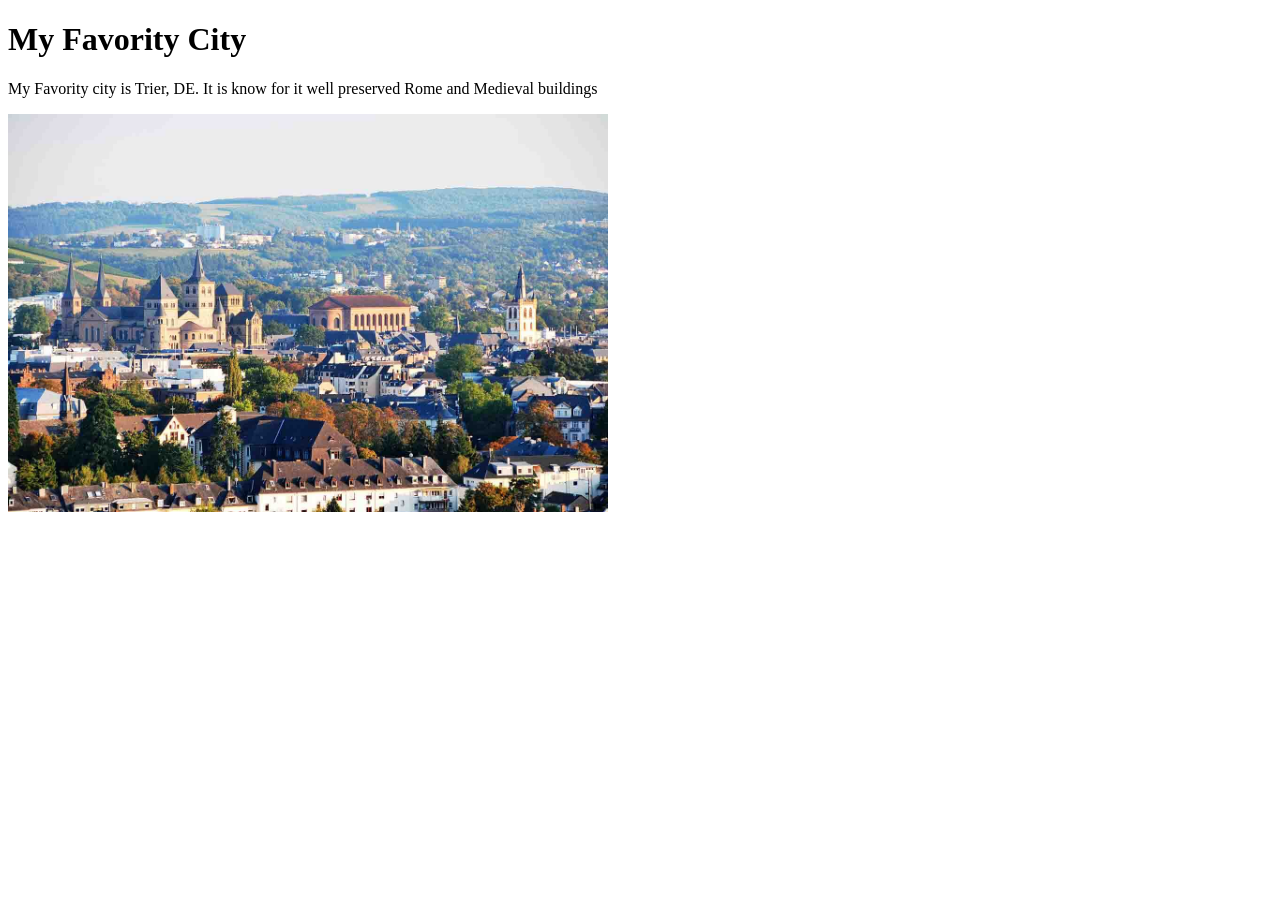
<file: week01/favorite-city.html>
<!DOCTYPE html>
<html lang="en">

<head>
    <meta charset="UTF-8">
    <meta name="viewport" content="width=device-width, initial-scale=1.0">
    <title>My favority city - Daniel Kale</title>
</head>

<body>
    <h1>My Favority City</h1>
    <p>My Favority city is Trier, DE. It is know for it well preserved Rome and Medieval buildings
    </p>
    <img src="images/Trier-Blick-vom_Weishaus.JPG" alt="Trier-Blick-vom_Weishaus" width="600">
</body>

</html>
</file>
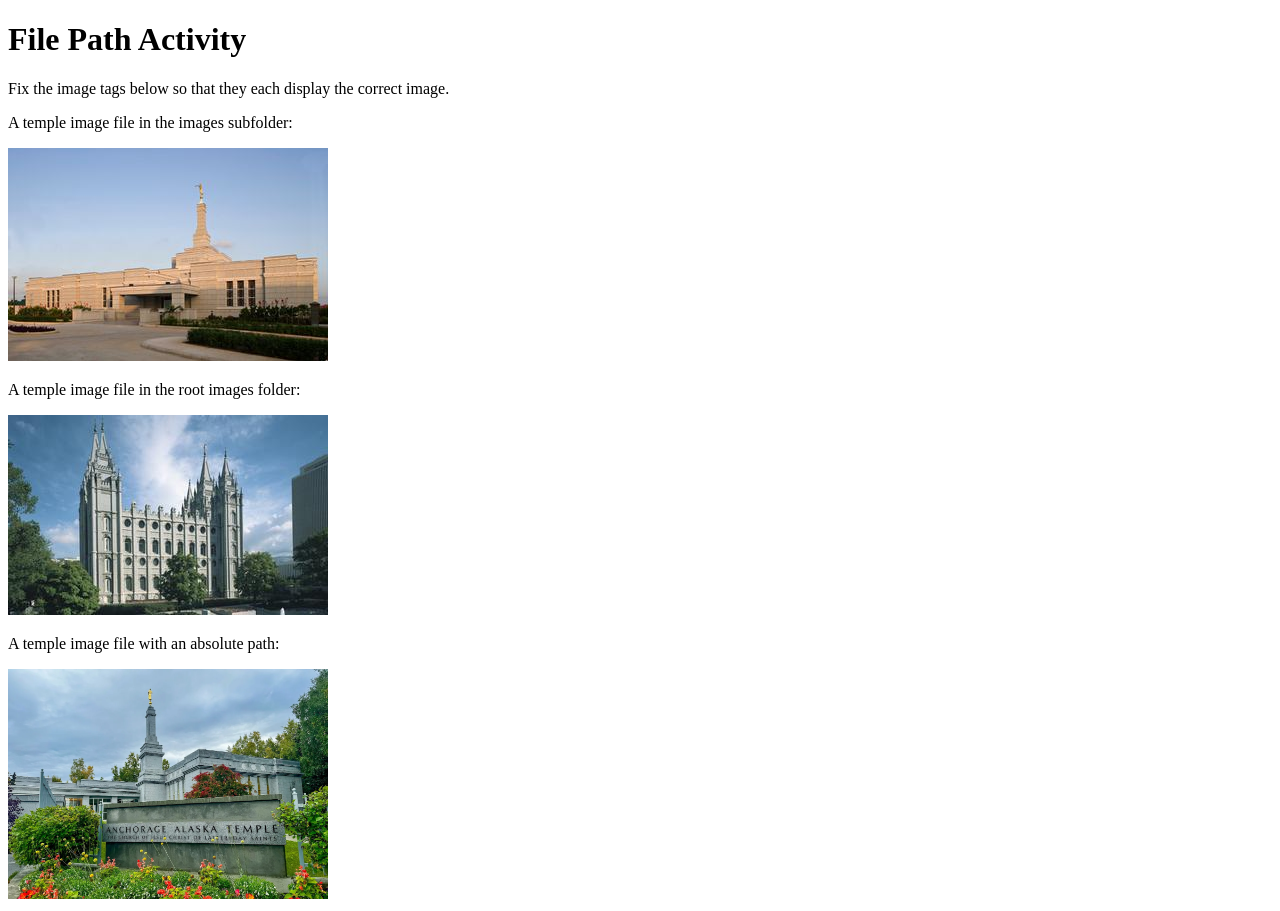
<file: week01/file-paths.html>
<!DOCTYPE html>
<html lang="en">

<head>
    <meta charset="UTF-8">
    <meta name="viewport" content="width=device-width, initial-scale=1.0">
    <title>File Path Activity</title>
</head>

<body>
    <h1>File Path Activity</h1>
    <p>Fix the image tags below so that they each display the correct image.</p>

    <p>A temple image file in the images subfolder:</p>
    <img src="images/aba-nigeria-temple.jpeg" alt="The Aba Nigeria Temple">

    <p>A temple image file in the root images folder:</p>
    <img src="images/salt-lake-temple.jpg" alt="The Salt Lake Temple">

    <p>A temple image file with an absolute path:</p>
    <img src="images/anchorage-temple-lds-253274-wallpaper..png" alt="The Anchorage Alaska Temple"
      width="320">

</body>

</html>
</file>
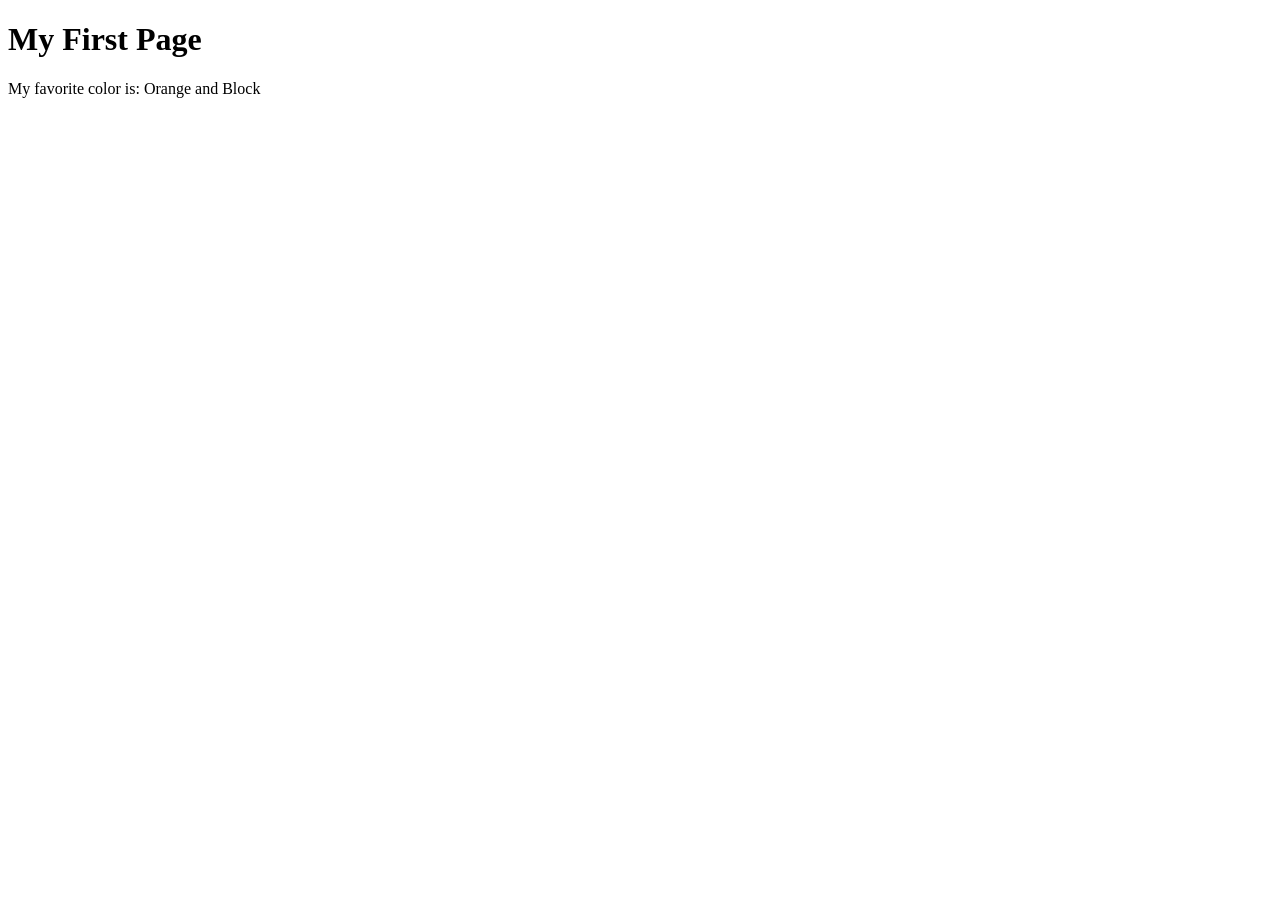
<file: week01/first-page.html>
<!DOCTYPE html>
<html lang="en">

<head>
    <meta charset="UTF-8">
    <meta name="viewport" content="width=device-width, initial-scale=1.0">
    <title>My First Page</title>
</head>

<body>
    <h1>My First Page</h1>
    <p>My favorite color is: Orange and Block</p>
</body>

</html>
</file>
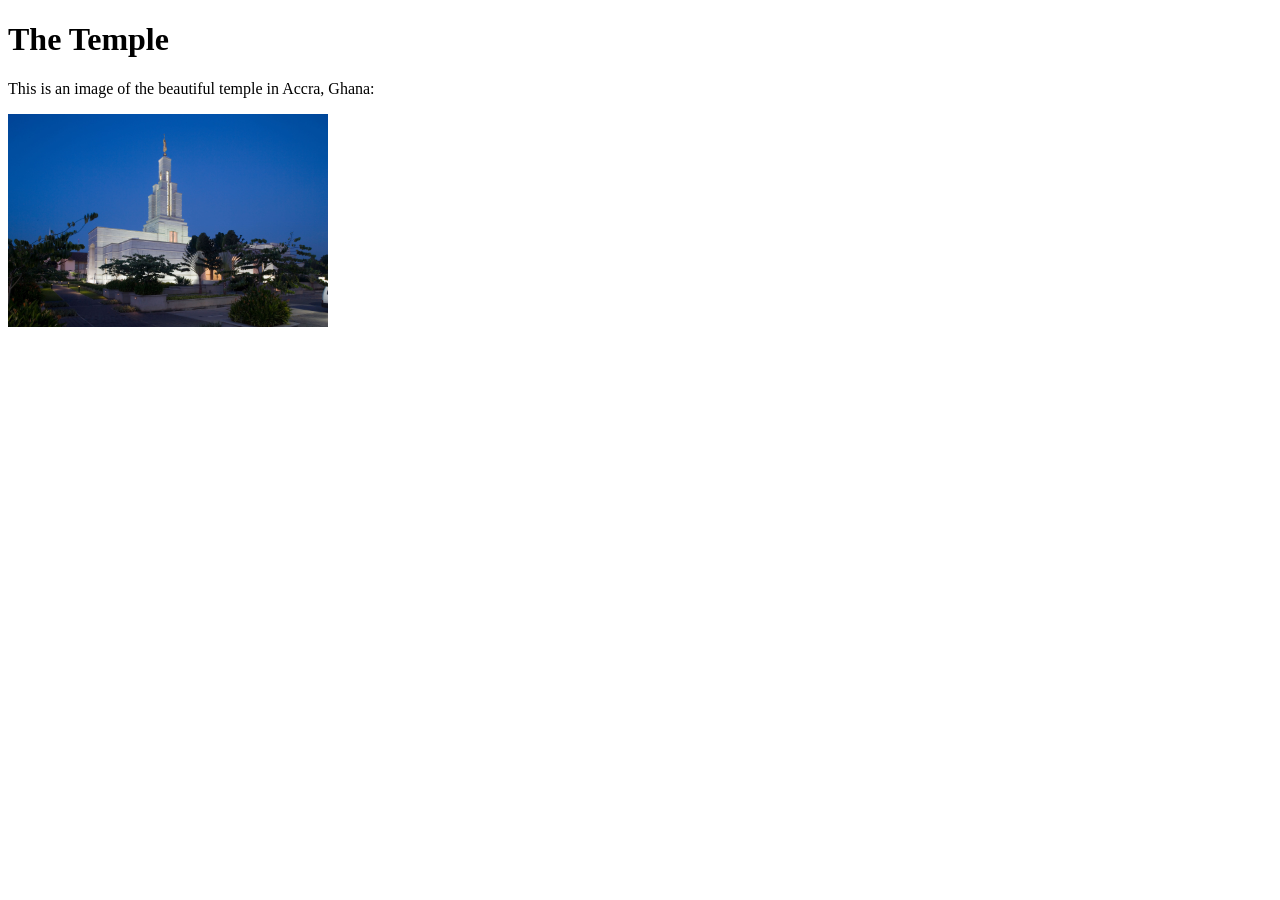
<file: week01/images-solution.html>
<!DOCTYPE html>
<html lang="en">

<head>
    <meta charset="UTF-8">
    <meta name="viewport" content="width=device-width, initial-scale=1.0">
    <title>Temple Image</title>
</head>

<body>
    <h1>The Temple</h1>
    <p>This is an image of the beautiful temple in Accra, Ghana:</p>
    <img src="images/temple-large.jpeg" alt="The Accra Ghana Temple" width="320">

</body>

</html>
</file>
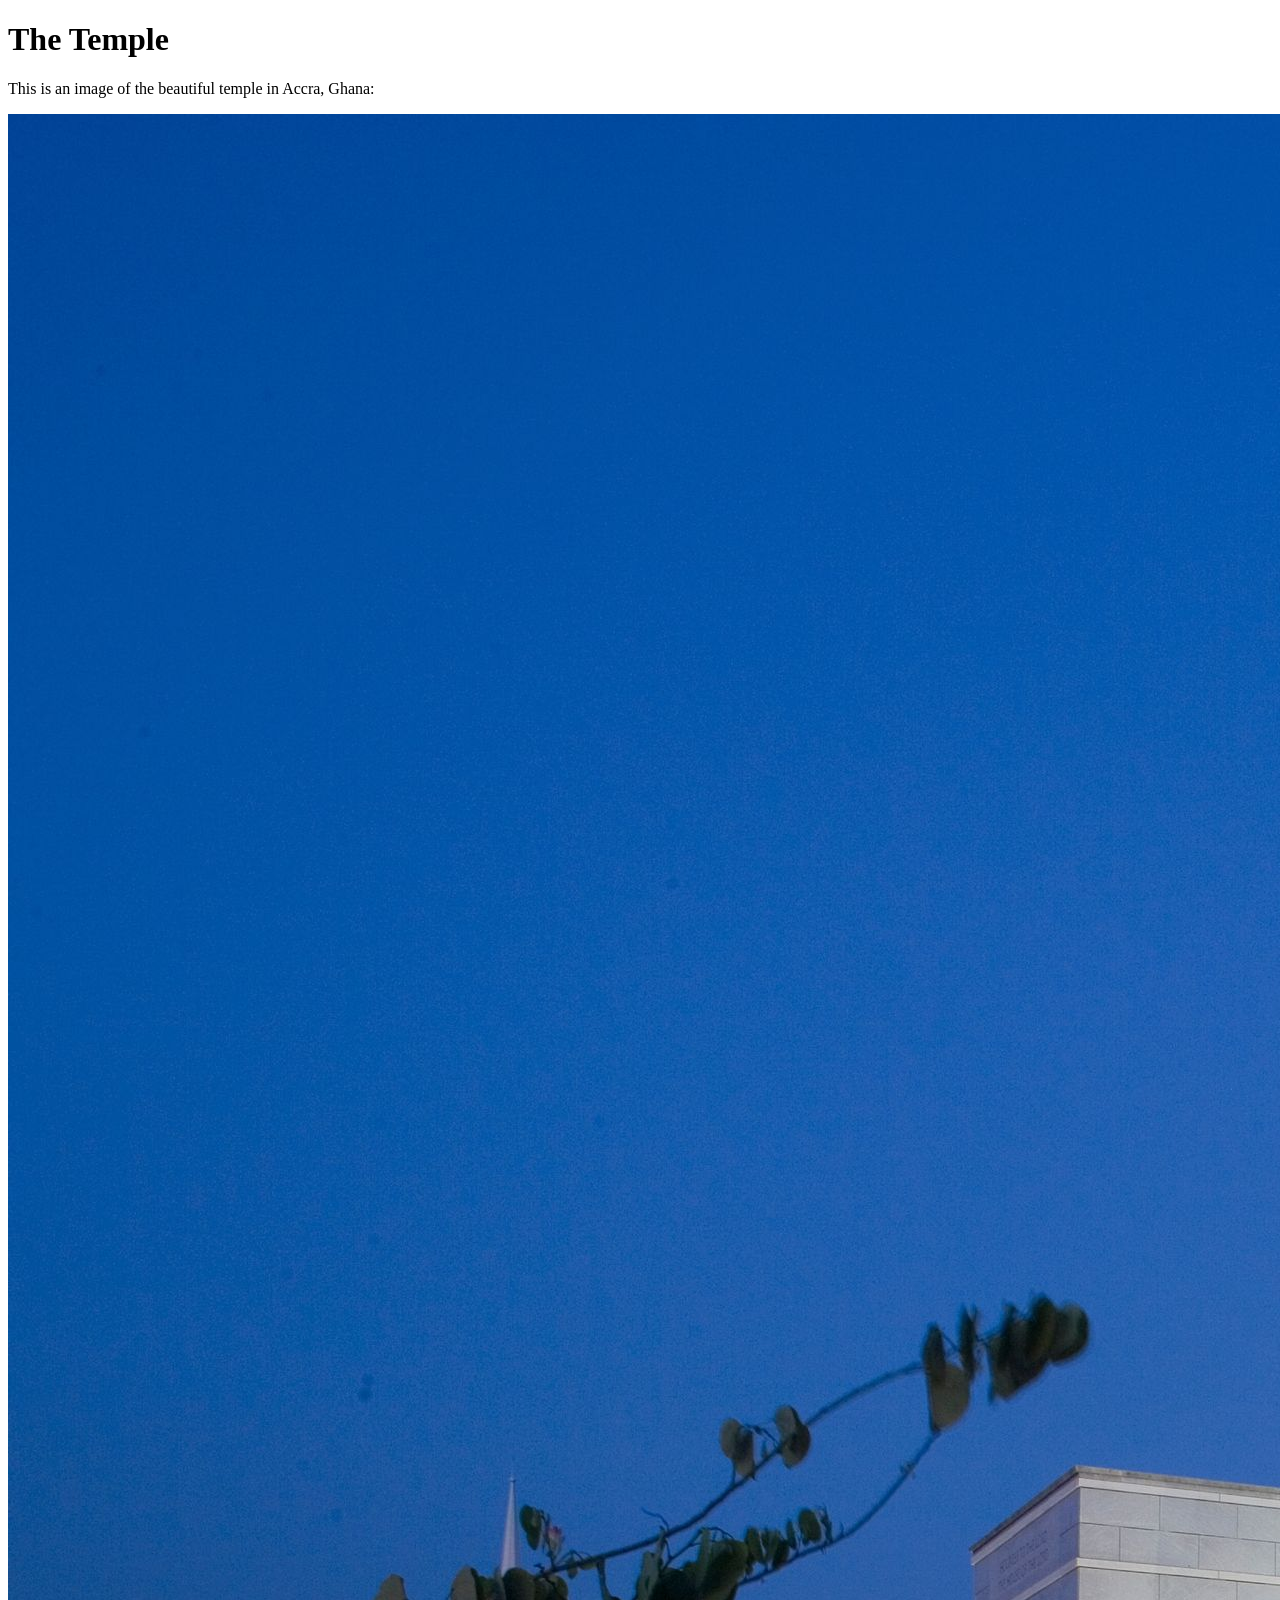
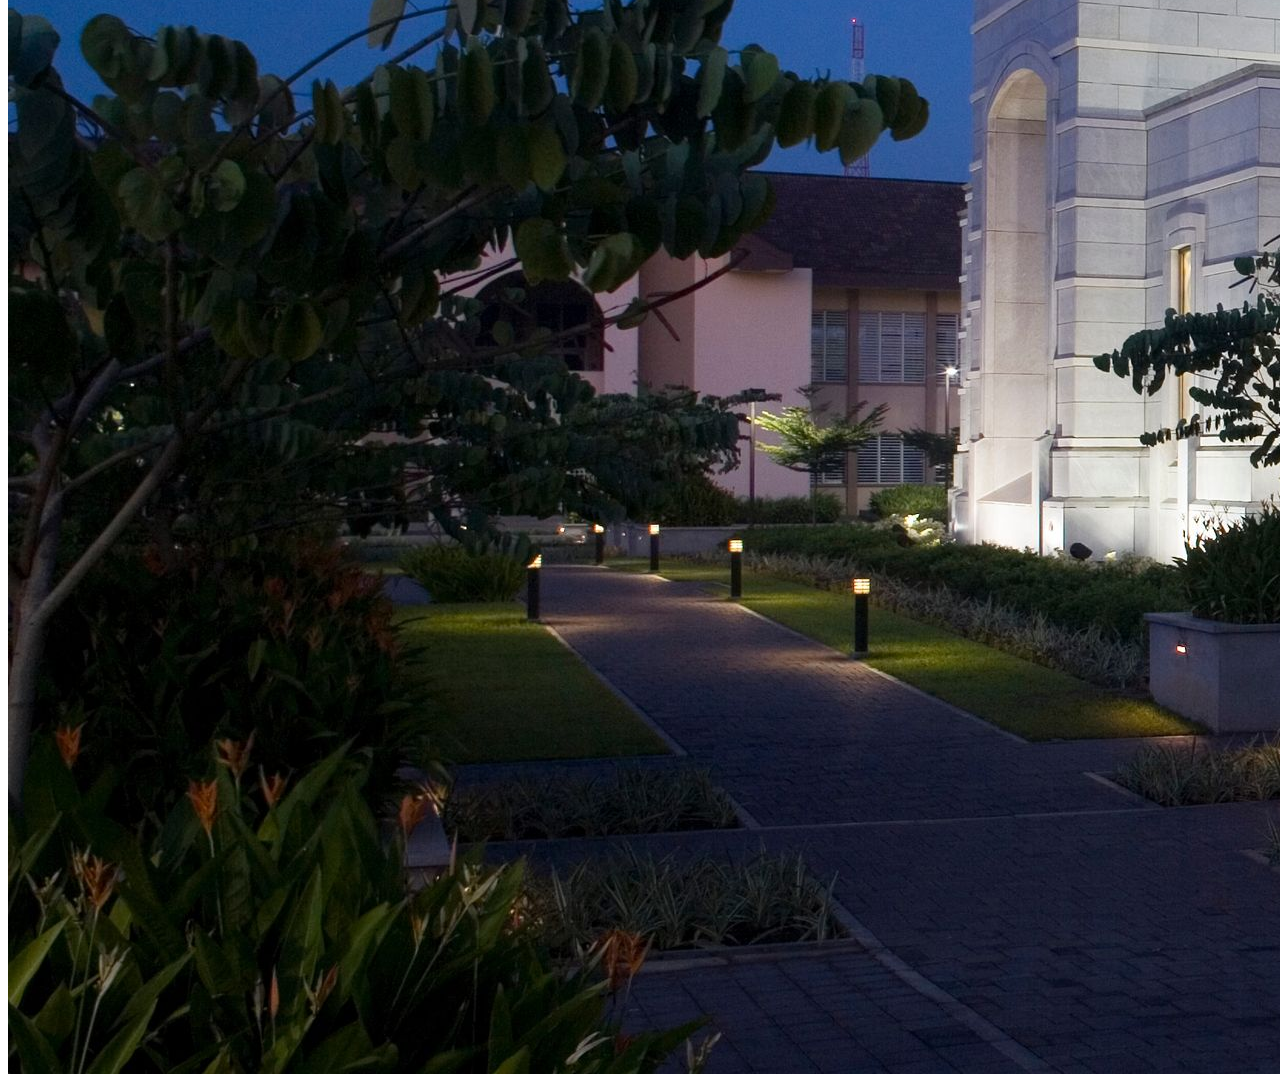
<file: week01/images.html>
<!DOCTYPE html>
<html lang="en">

<head>
    <meta charset="UTF-8">
    <meta name="viewport" content="width=device-width, initial-scale=1.0">
    <title>Temple Image</title>
</head>

<body>
    <h1>The Temple</h1>
    <p>This is an image of the beautiful temple in Accra, Ghana:</p>
    <img src="images/temple-large.jpeg" alt="The Accra Ghana Temple">

</body>

</html>
</file>
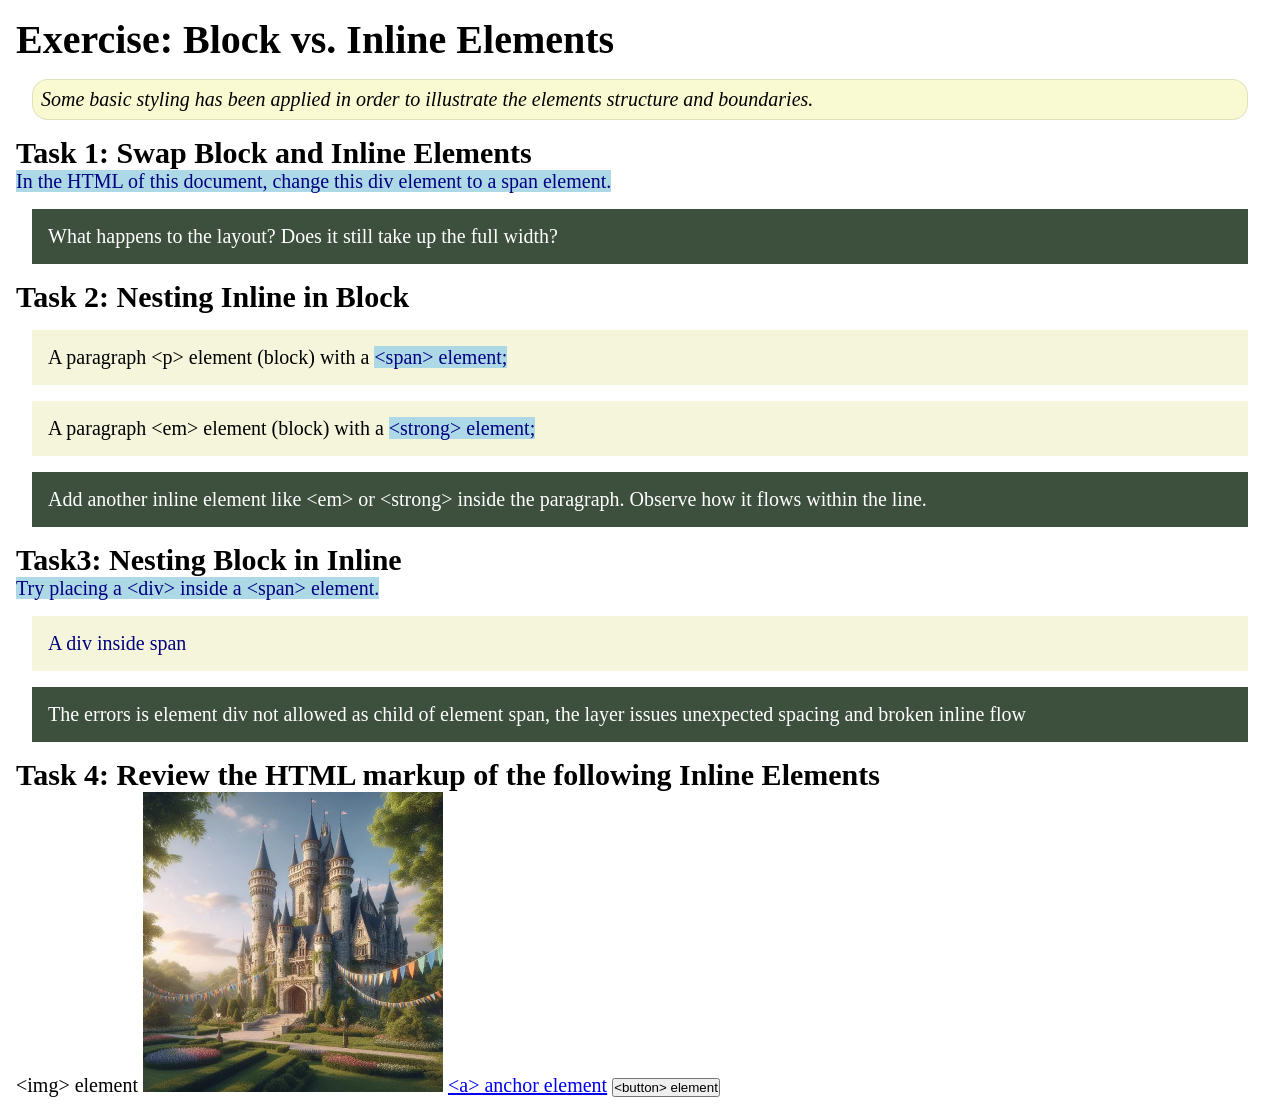
<file: week02/block-vs-inline.html>
<!DOCTYPE html>
<html lang="en">

<head>
    <meta charset="UTF-8">
    <meta name="viewport" content="width=device-width, initial-scale=1.0">
    <title>Exercise: Block vs. Inline Elements</title>
    <link rel="stylesheet" href="styles/block-vs-inline.css">
</head>

<body>
    <main>
        <h1>Exercise: Block vs. Inline Elements</h1>
        <p class="note">Some basic styling has been applied in order to illustrate the elements
            structure and
            boundaries.</p>

        <h2>Task 1: Swap Block and Inline Elements</h2>
        <span>In the HTML of this document, change this div element to a span element.</span>

        <p class="question">What happens to the layout? Does it still take up the full width?</p>

        <h2>Task 2: Nesting Inline in Block</h2>
        <p>A paragraph &lt;p&gt; element (block) with a <span>&lt;span&gt; element;</span></p>
        <p>A paragraph &lt;em&gt; element (block) with a <span>&lt;strong&gt; element;</span></p>
        <p class="question">Add another inline element like &lt;em&gt; or &lt;strong&gt; inside the
            paragraph. Observe
            how it flows within the line.</p>

        <h2>Task3: Nesting Block in Inline</h2>
        <span>Try placing a &lt;div&gt; inside a &lt;span&gt; element.</span>
        <span>
            <div>A div inside span</div>
        </span>
        <p class="question">The errors is element div not allowed as child of element span, the
            layer issues unexpected spacing and broken inline flow</p>


        <h2>Task 4: Review the HTML markup of the following Inline Elements</h2>
        &lt;img&gt; element
        <img src="images/castle.webp" alt="placeholder image (images are inline)" width="300"
          height="300">
        <a href="https://churchofjesuschrist.org">&lt;a&gt; anchor element</a>
        <button type="button">&lt;button&gt; element</button>
    </main>
</body>

</html>
</file>
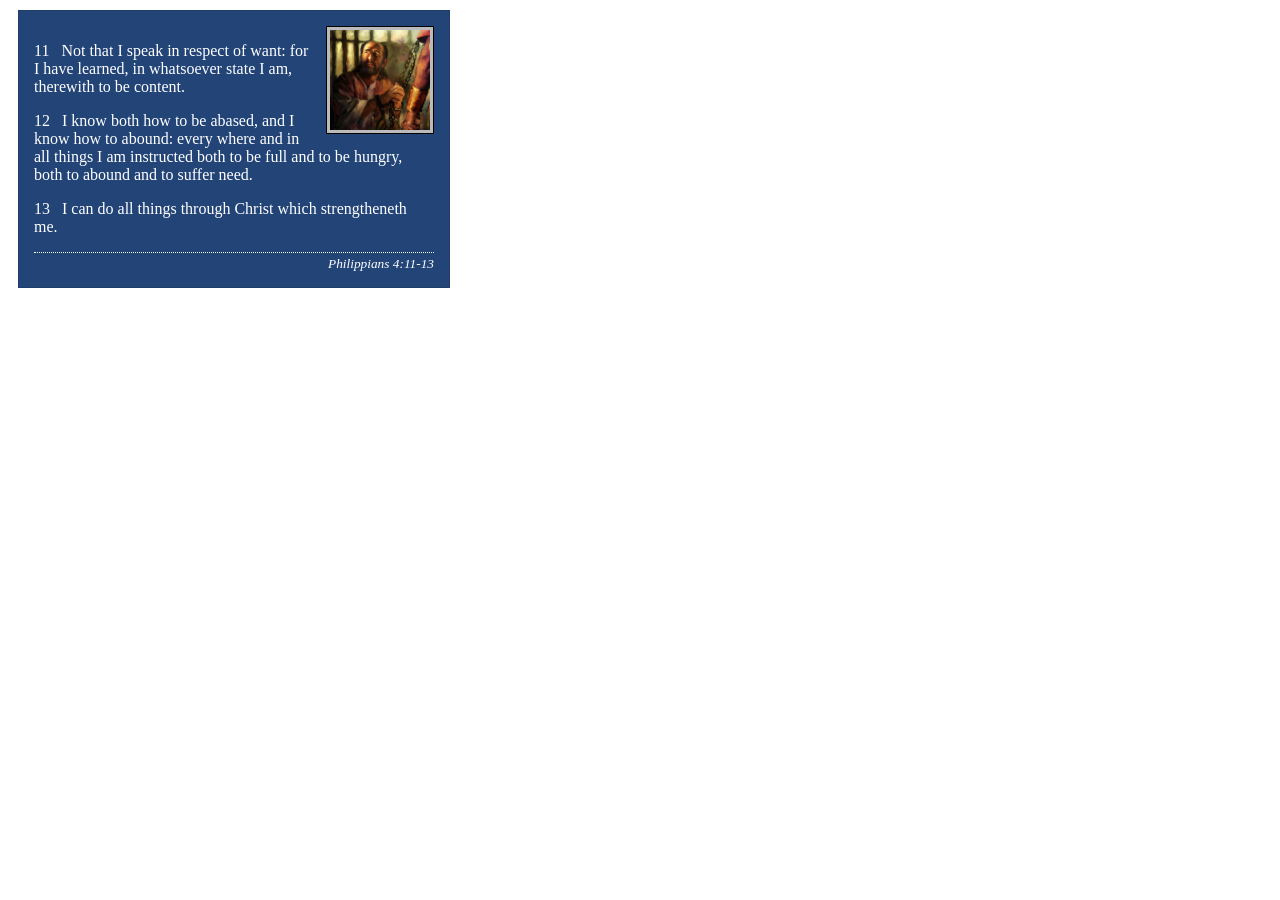
<file: week02/box-model-solution.html>
<!DOCTYPE html>
<html lang="en">

<head>
    <meta charset="UTF-8">
    <meta name="viewport" content="width=device-width, initial-scale=1.0">
    <title>Box Model Activity</title>
    <link rel="stylesheet" href="styles/box-model-solution.css">
</head>

<body>
    <main>
        <div class="callout">
            <img src="images/apostle-paul-imprisoned.webp"
              alt="Paul the Apostle - Imprisoned in Rome" width="200" height="200">
            <blockquote>
                <p>11 &nbsp; Not that I speak in respect of want: for I have learned, in whatsoever
                    state I am, therewith to be content.</p>
                <p>12 &nbsp; I know both how to be abased, and I know how to abound: every where and
                    in all things I am instructed both to be full and to be hungry, both to abound
                    and to suffer need.</p>
                <p>13 &nbsp; I can do all things through Christ which strengtheneth me.</p>
            </blockquote>
            <cite>Philippians 4:11-13</cite>
        </div>
    </main>
</body>

</html>
</file>
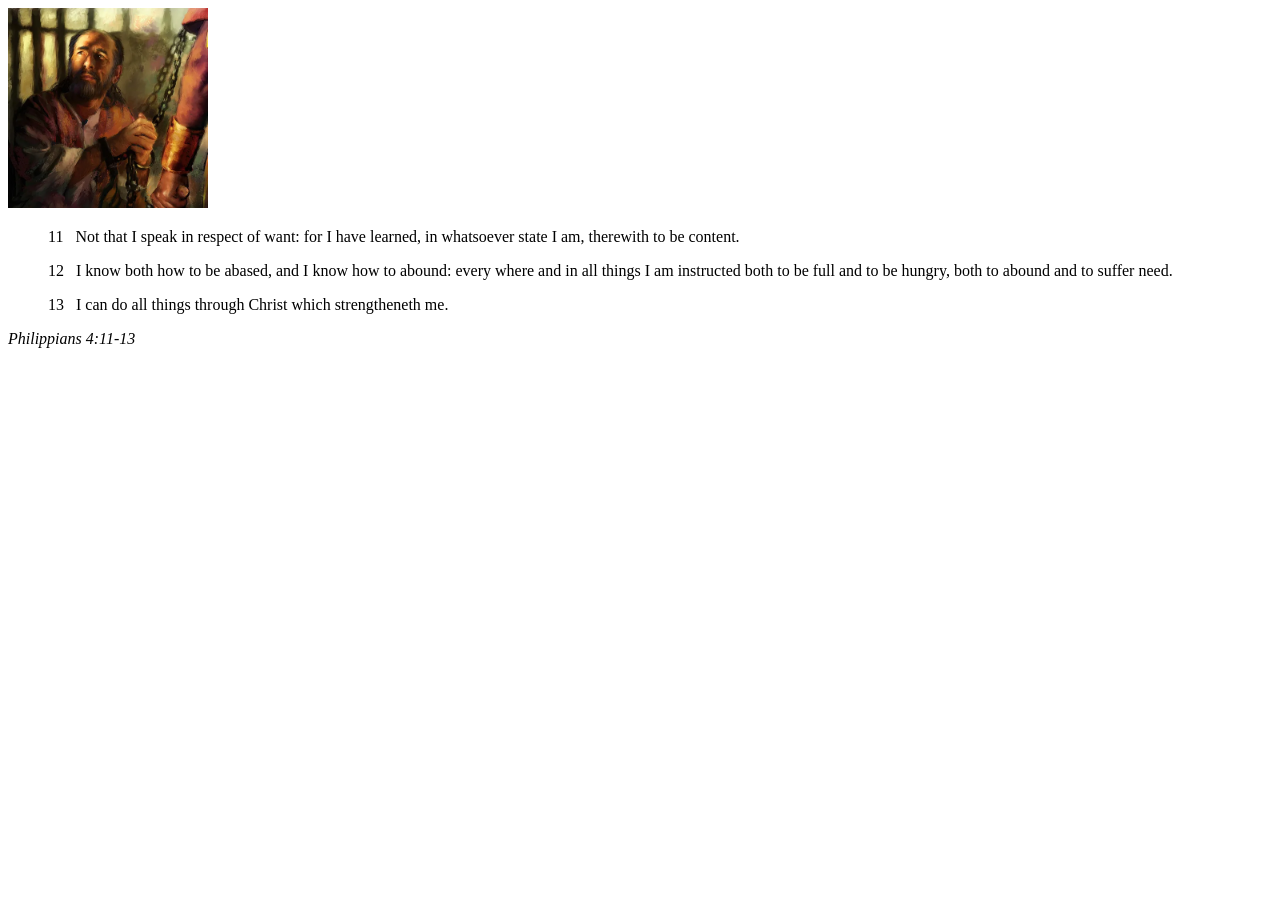
<file: week02/box-model.html>
<!DOCTYPE html>
<html lang="en">
<head>
    <meta charset="UTF-8">
    <meta name="viewport" content="width=device-width, initial-scale=1.0">
    <title>Box Model Activity</title>
</head>
<body>
    <main>
        <div class="callout">
            <img src="images/apostle-paul-imprisoned.webp" alt="Paul the Apostle - Imprisoned in Rome" width="200" height="200">
            <blockquote>
                <p>11 &nbsp; Not that I speak in respect of want: for I have learned, in whatsoever state I am, therewith to be content.</p>
                <p>12 &nbsp; I know both how to be abased, and I know how to abound: every where and in all things I am instructed both to be full and to be hungry, both to abound and to suffer need.</p>
                <p>13 &nbsp; I can do all things through Christ which strengtheneth me.</p>
            </blockquote>
            <cite>Philippians 4:11-13</cite>
        </div>
    </main>
</body>
</html>
</file>
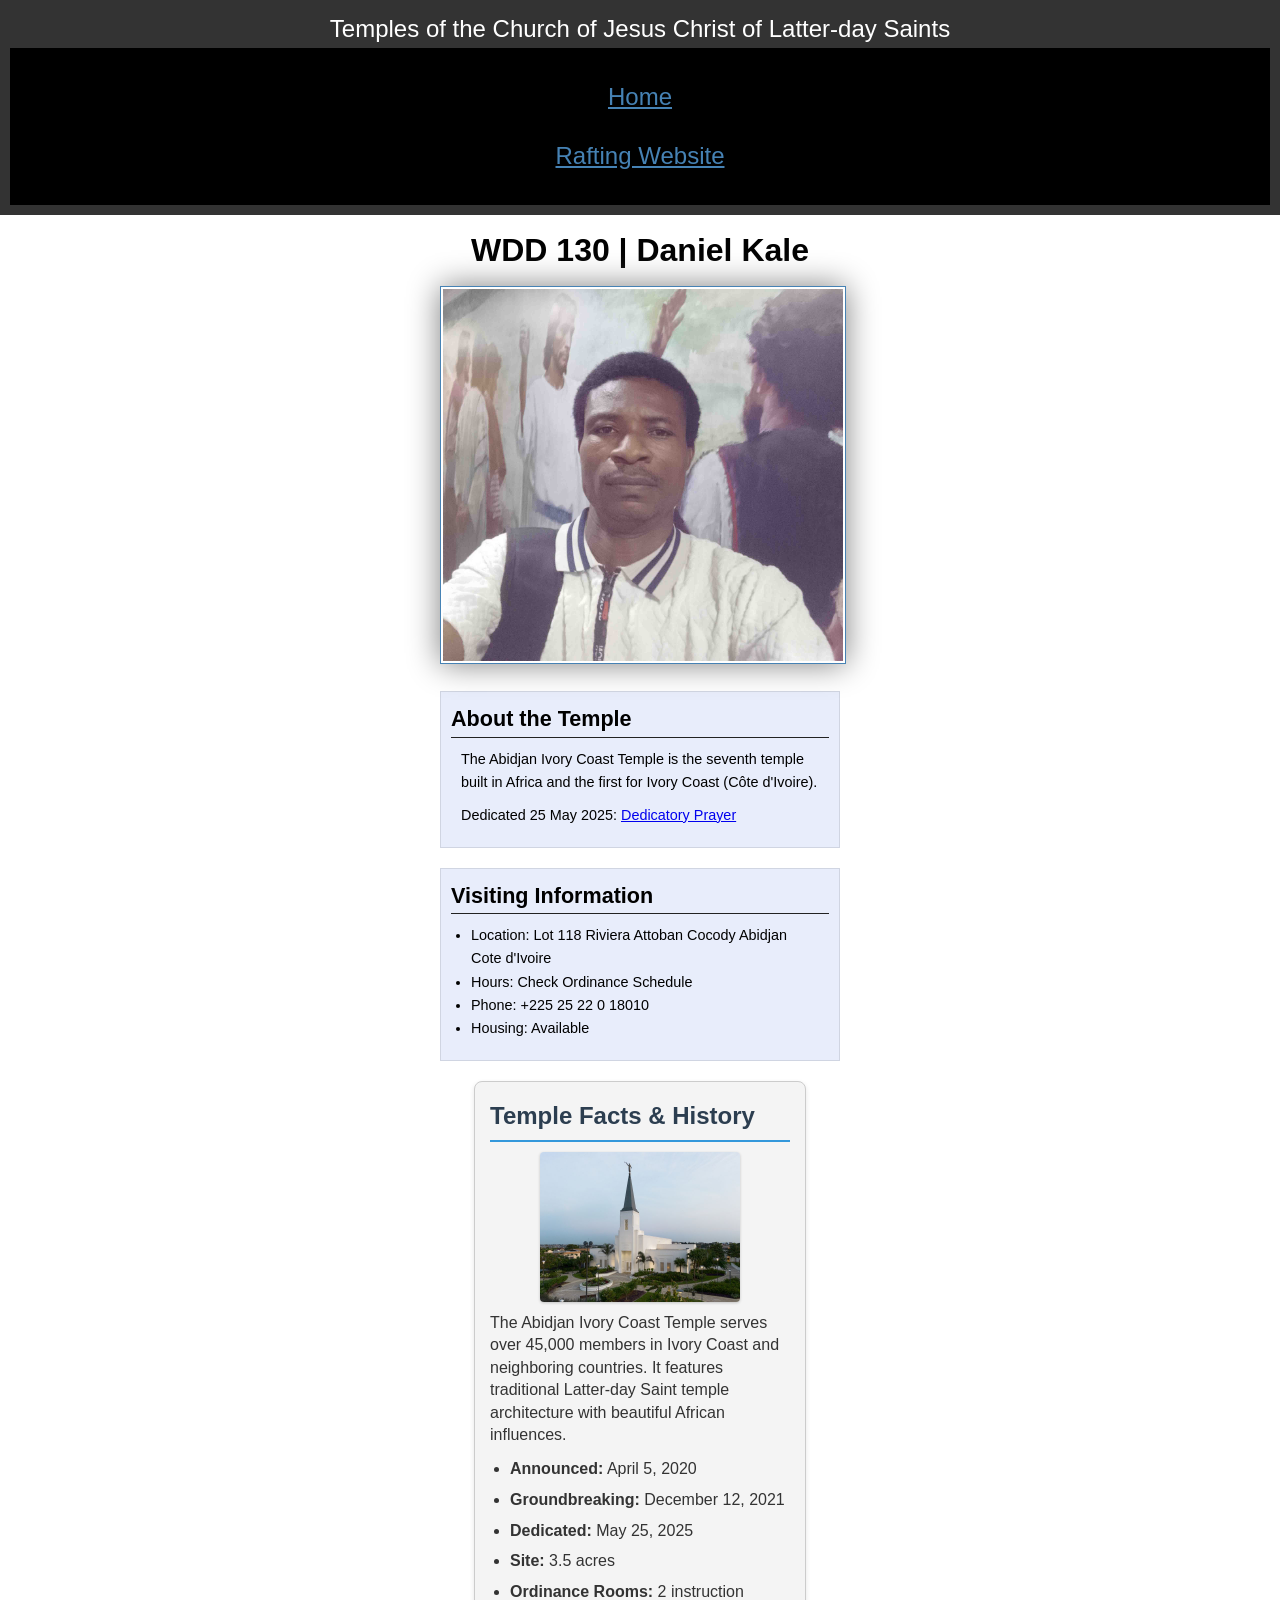
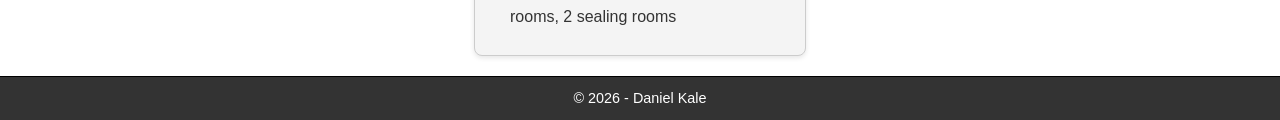
<file: week02/temple.html>
<!DOCTYPE html>
<html lang="en">

<head>
    <meta charset="UTF-8">
    <meta name="viewport" content="width=device-width, initial-scale=1.0">
    <meta name="description"
      content=" Daniel Kale | BYU-Idaho WDD 130 | Temple Page: Explore our white water rafting adventures, trips, and site planning resources.">
    <meta name="author" content="Daniel Kale">
    <title>WDD 130 | Daniel Kale</title>
    <link rel="stylesheet" href="styles/styles.css">
</head>

<body>
    <header>
        <p>Temples of the Church of Jesus Christ of Latter-day Saints</p>
        <nav>
            <a href="#">Home</a>
            <a href="wwr/">Rafting Website</a>
        </nav>
    </header>

    <main>
        <h1>WDD 130 | Daniel Kale</h1>
        <picture>
            <img src="images/profile.jpg" alt="abidjan Côte d'Ivoire temple-daniel kale-profile">
        </picture>
        <section>
            <h2>About the Temple</h2>
            <p>The Abidjan Ivory Coast Temple is the seventh temple built in Africa and the first
                for Ivory Coast (Côte
                d'Ivoire).</p>
            <p>Dedicated 25 May 2025: <a
                  href="https://www.churchofjesuschrist.org/temples/dedicatory-prayer/abidjan-ivory-coast-temple/2025-05-25?lang=eng"
                  target="_blank" rel="noopener noreferrer">Dedicatory Prayer</a></p>
        </section>
        <section>
            <h2>Visiting Information</h2>
            <ul>
                <li>Location: Lot 118 Riviera Attoban Cocody Abidjan Cote d'Ivoire</li>
                <li>Hours: Check Ordinance Schedule</li>
                <li>Phone: +225 25 22 0 18010</li>
                <li>Housing: Available</li>
            </ul>
        </section>
    </main>

    <aside>
        <h2>Temple Facts & History</h2>
        <img src="images/abidjan-ivory-coast.jpeg"
          alt="Abidjan Ivory Coast Temple architectural details" width="200">
        <p>The Abidjan Ivory Coast Temple serves over 45,000 members in Ivory Coast and neighboring
            countries. It features traditional Latter-day Saint temple architecture with beautiful
            African influences.</p>
        <ul>
            <li><strong>Announced:</strong> April 5, 2020</li>
            <li><strong>Groundbreaking:</strong> December 12, 2021</li>
            <li><strong>Dedicated:</strong> May 25, 2025</li>
            <li><strong>Site:</strong> 3.5 acres</li>
            <li><strong>Ordinance Rooms:</strong> 2 instruction rooms, 2 sealing rooms</li>
        </ul>
    </aside>

    <footer>
        <p>&copy; 2026 - Daniel Kale</p>
    </footer>
</body>

</html>
</file>
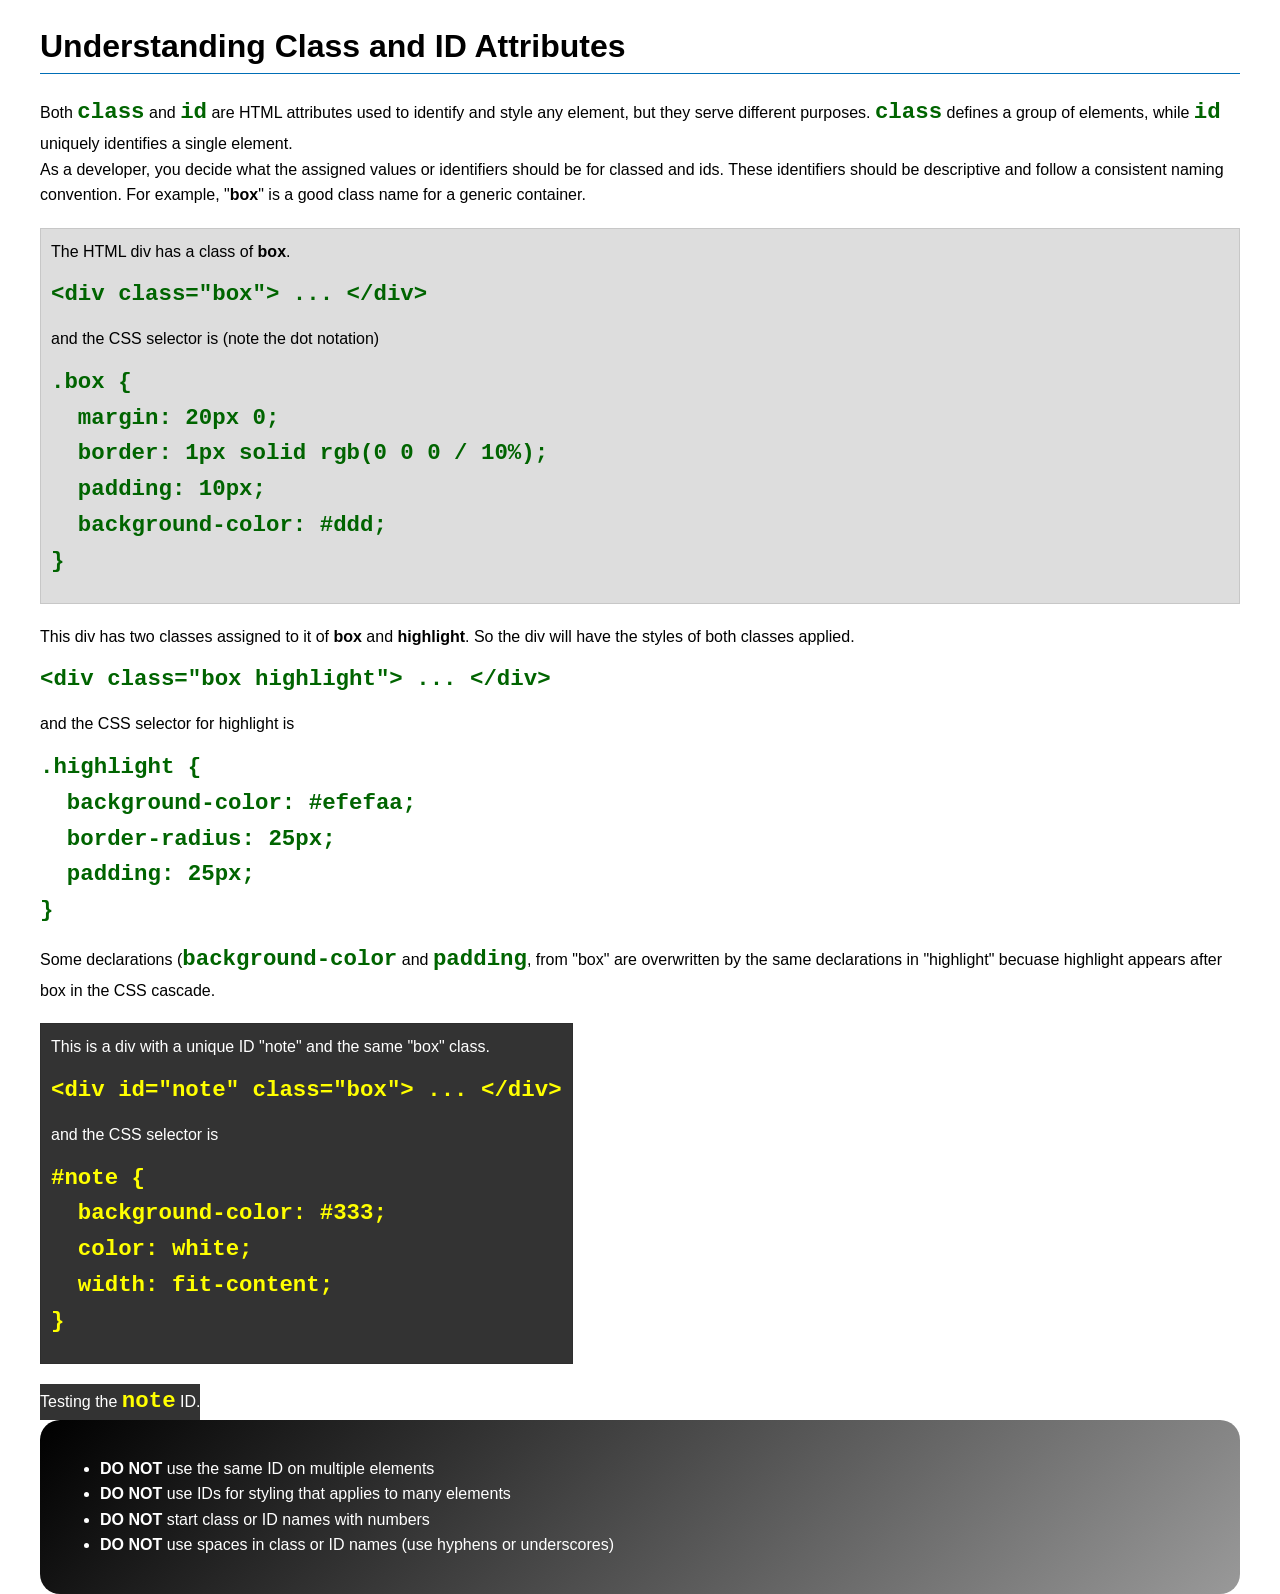
<file: week03/class-and-id.html>
<!DOCTYPE html>
<html lang="en">

<head>
    <meta charset="UTF-8">
    <meta name="viewport" content="width=device-width, initial-scale=1.0">
    <title>Class vs ID Attributes</title>
    <link rel="stylesheet" href="styles/class-and-id.css">
</head>

<body>
    <h1>Understanding Class and ID Attributes</h1>
    <p>Both <code>class</code> and <code>id</code> are HTML attributes used to identify and style
        any element, but they
        serve different purposes. <code>class</code> defines a group of elements, while
        <code>id</code> uniquely
        identifies a single element.
    </p>
    <p>As a developer, you decide what the assigned values or identifiers should be for classed and
        ids. These
        identifiers should be
        descriptive and follow a consistent naming convention. For example, "<strong>box</strong>"
        is a good class name
        for a generic container.</p>
    <div class="box">
        <p>The HTML div has a class of <strong>box</strong>.</p>
        <pre><code class="html">&lt;div class="box"&gt; ... &lt;/div&gt;</code></pre>
        and the CSS selector is (note the dot notation)
        <pre><code class="css">.box {
  margin: 20px 0;
  border: 1px solid rgb(0 0 0 / 10%);
  padding: 10px;
  background-color: #ddd; 
}</code></pre>
    </div>

    <div>
        <p>This div has two classes assigned to it of <strong>box</strong> and
            <strong>highlight</strong>. So the div
            will have the styles of both classes applied.
        </p>
        <pre><code class="html">&lt;div class="box highlight"&gt; ... &lt;/div&gt;</code></pre>
        and the CSS selector for highlight is
        <pre><code class="css">.highlight {
  background-color: #efefaa;
  border-radius: 25px;
  padding: 25px;
}</code></pre>
        <p>Some declarations (<code>background-color</code> and <code>padding</code>, from "box" are
            overwritten by the same declarations in "highlight" becuase highlight appears after box
            in the CSS cascade.</p>
    </div>

    <div id="note" class="box">
        <p>This is a div with a unique ID "note" and the same "box" class.</p>
        <pre><code class="html">&lt;div id="note" class="box"&gt; ... &lt;/div&gt;</code></pre>
        and the CSS selector is
        <pre><code class="css">#note {
  background-color: #333;
  color: white;
  width: fit-content;
}</code></pre>
    </div>

    <div id="note">
        <p>Testing the <code>note</code> ID.</p>
    </div>

    <section id="best-practice">
        <ul>
            <li><strong>DO NOT</strong> use the same ID on multiple elements</li>
            <li><strong>DO NOT</strong> use IDs for styling that applies to many elements</li>
            <li><strong>DO NOT</strong> start class or ID names with numbers</li>
            <li><strong>DO NOT</strong> use spaces in class or ID names (use hyphens or underscores)
            </li>
        </ul>
    </section>


</body>

</html>
</file>
<file: week02/styles/block-vs-inline.css>
* {
    margin: 0;
    padding: 0;
}

body {
    font-size: 20px;
    margin: 1rem;
}

p,
div {
    background-color: beige;
    margin: 1rem;
    padding: 1rem;
}

span {
    color: navy;
    background-color: lightblue;
}

code {
    margin: 0;
    padding: 0;
    color: green;
    font-size: 1.2rem;
}

.note {
    font-style: italic;
    background-color: lightgoldenrodyellow;
    border-radius: 1rem;
    border: 1px solid rgb(0 0 0 / 10%);
    margin: 1rem;
    padding: .5rem;
}

.question {
    background-color: #3d503d;
    color: #fff;
}
</file>
<file: week02/styles/box-model-solution.css>
.callout {
    max-width: 400px;
    margin: 10px;
    border: 1px solid rgba(0, 0, 0, .1);
    padding: 15px;
    background-color: #247;
    color: #fff;
}

.callout img {
    float: right;
    margin: 0 0 10px 15px;
    border: 1px solid #000;
    padding: 3px;
    background-color: #bbb;
    width: 100px;
    height: auto;

}

blockquote {
    margin: 0;
}

cite {
    display: block;
    border-top: 1px dotted #fff;
    padding-top: 3px;
    text-align: right;
    font-size: smaller;
}
</file>
<file: week02/styles/styles.css>
* {
    margin: 0;
    padding: 0;
}

body {
    font-family: Arial, sans-serif;
    line-height: 1.6;
}

header,
footer {
    background-color: #333;
    color: #fff;
    padding: 10px;
    text-align: center;
    font-size: 1.5rem;
}

main {
    max-width: 840px;
    width: 400px;
    margin: 0 auto;
}

main img {
    width: 400px;
    height: auto;
    border: 1px solid steelblue;
    padding: 2px;
    box-shadow: 0 0 30px gray;
}

nav {
    background-color: black;
    padding: 20px;
}

nav a {
    padding: 10px;
    display: block;
    color: steelblue
}

h1 {
    margin: 10px;
    text-align: center;
    color: black;
}

h2 {
    border-bottom: 1px solid #222;
}

img {
    width: 100%;
    height: auto;
    box-shadow: 0 0 30px #333;
}

section {
    margin: 20px 0;
    border: 1px solid rgb(0 0 0 / 10%);
    padding: 10px;
    background-color: rgb(232, 237, 251);
    font-size: .9rem;
}

section p {
    margin: 10px;
    padding: 0;
}

ul {
    margin: 10px 20px;
}

footer {
    border-top: 1px solid #000;
    text-align: center;
    font-size: .9rem;
    margin-top: 15px
}

/* Add... */

aside {
    width: 300px;
    margin: 20px auto;
    border: 1px solid #ccc;
    padding: 15px;
    background-color: #f4f4f4;
    color: #333;
    border-radius: 8px;
    box-shadow: 0 2px 5px rgba(0, 0, 0, 0.1);
}

aside h2 {
    margin-top: 0;
    color: #2c3e50;
    border-bottom: 2px solid #3498db;
    padding-bottom: 5px;
}

aside img {
    width: 200px;
    height: auto;
    display: block;
    margin: 10px auto;
    border-radius: 4px;
    box-shadow: 0 1px 3px rgba(0, 0, 0, 0.2);
}

aside p {
    margin: 10px 0;
    line-height: 1.4;
}

aside ul {
    margin: 10px 0 10px 20px;
    padding-left: 0;
}

aside li {
    margin-bottom: 5px;
}
</file>
<file: week03/styles/class-and-id.css>
body {
    font-family: Arial, sans-serif;
    line-height: 1.6;
    margin: 0;
    padding: 0 40px;
}

h1 {
    border-bottom: 1px solid rgb(0 110 182);
    padding-bottom: 0;
}

p {
    margin: 0;
}

code {
    color: darkgreen;
    font-weight: 700;
    font-size: 1.4rem;
}

/* Class examples - can be reused */

.box {
    margin: 20px 0;
    border: 1px solid rgb(0 0 0 / 10%);
    padding: 10px;
    background-color: #ddd;
    /* this is shorthand for #dddddd */
}

/* .highlight {
    background-color: #efefaa;
    border-radius: 25px;
    padding: 25px;
} */

/* ID examples - should be unique */

#note {
    background-color: #333;
    color: white;
    width: fit-content;
}

#note code {
    color: yellow;
}

#best-practice {
    background: linear-gradient(135deg, #000 0%, #999 100%);
    color: white;
    border-radius: 20px;
    padding: 20px
}
</file>
